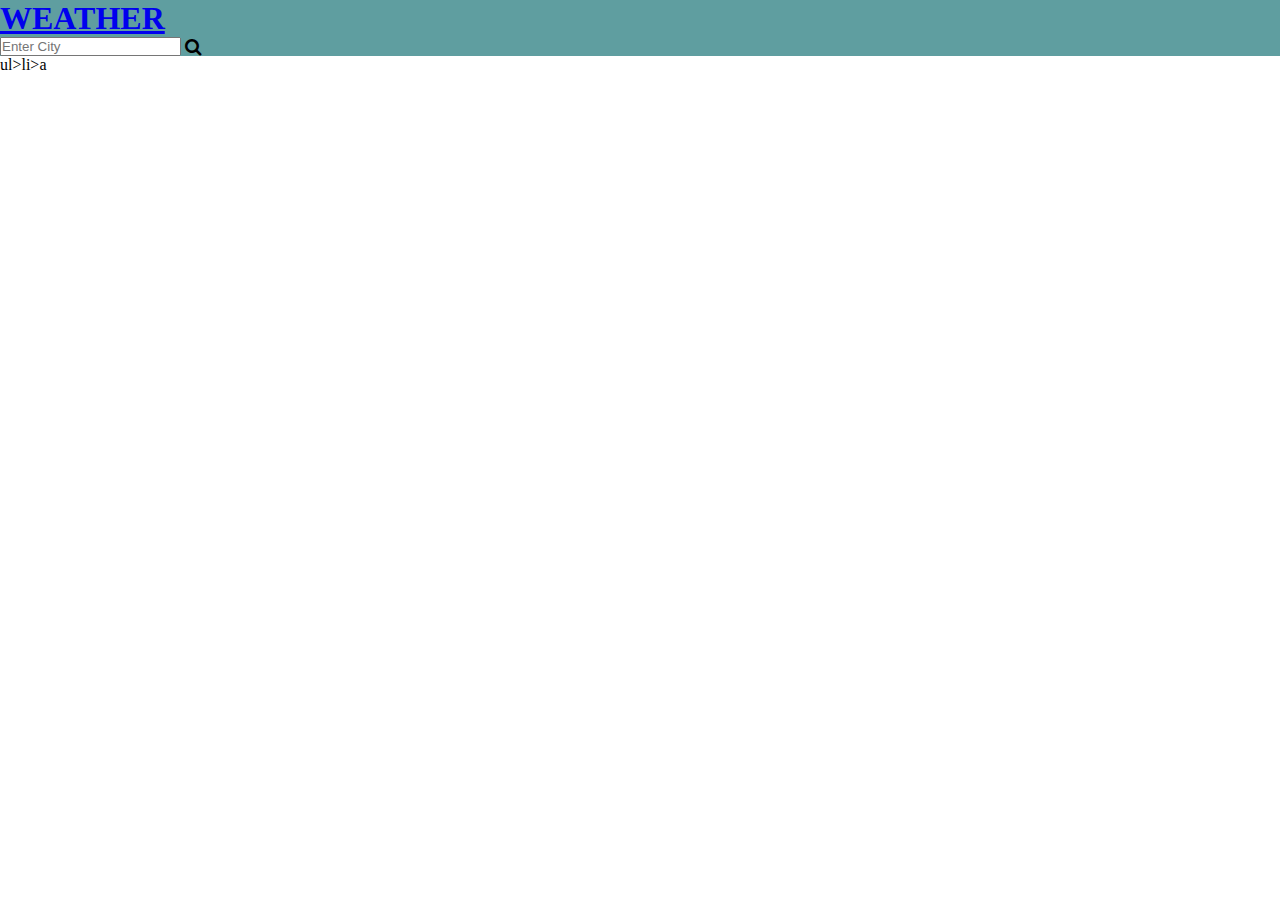
<file: naujastest/index.html>
<!DOCTYPE html>
<html lang="en">
<head>
    <meta charset="UTF-8">
    <meta name="viewport" content="width=device-width, initial-scale=1.0">
    <title>OraiJavasScript</title>
    <link rel="stylesheet" href="https://stackpath.bootstrapcdn.com/bootstrap/4.5.0/css/bootstrap.min.css" integrity="sha384-9aIt2nRpC12Uk9gS9baDl411NQApFmC26EwAOH8WgZl5MYYxFfc+NcPb1dKGj7Sk" crossorigin="anonymous">
    <link href="https://maxcdn.bootstrapcdn.com/font-awesome/4.7.0/css/font-awesome.min.css" rel="stylesheet"/>
    <link rel="stylesheet" href="style.css">
</head>
<body>
    <div class="container-fluid">
        <div class="header">
            <div class="row">
                <div class="col-3">
                    <a href="#"><h1>WEATHER</h1></a>
                </div>
                <div class="col-9">
                    <div class="search-bar">
                        <input type="text" placeholder="Enter City" name="search" id="entercity">
                        <button type="button" class="btn btn-light" aria-label="Left Align">
                                <i class="fa fa-search fa-lg"></i>
                        </button>
                    </div>
                </div>
            </div>
        </div>
        <div class="main">
            <div class="row">
                <div class="col">
                    ul>li>a
                </div>
            </div>
        </div> 
    </div>      
    <!-- JS nesamone  kur kelia reiksmes -->
    <div class="div" id="testas"></div>  
    <!-- JS nesamone  kur kelia reiksmes -->

        <script src="https://code.jquery.com/jquery-3.5.1.slim.min.js" integrity="sha384-DfXdz2htPH0lsSSs5nCTpuj/zy4C+OGpamoFVy38MVBnE+IbbVYUew+OrCXaRkfj" crossorigin="anonymous"></script>
        <script src="https://cdn.jsdelivr.net/npm/popper.js@1.16.0/dist/umd/popper.min.js" integrity="sha384-Q6E9RHvbIyZFJoft+2mJbHaEWldlvI9IOYy5n3zV9zzTtmI3UksdQRVvoxMfooAo" crossorigin="anonymous"></script>
        <script src="https://stackpath.bootstrapcdn.com/bootstrap/4.5.0/js/bootstrap.min.js" integrity="sha384-OgVRvuATP1z7JjHLkuOU7Xw704+h835Lr+6QL9UvYjZE3Ipu6Tp75j7Bh/kR0JKI" crossorigin="anonymous"></script>
        <script src="oraijs.js"></script>
</body>
</html>
</file>
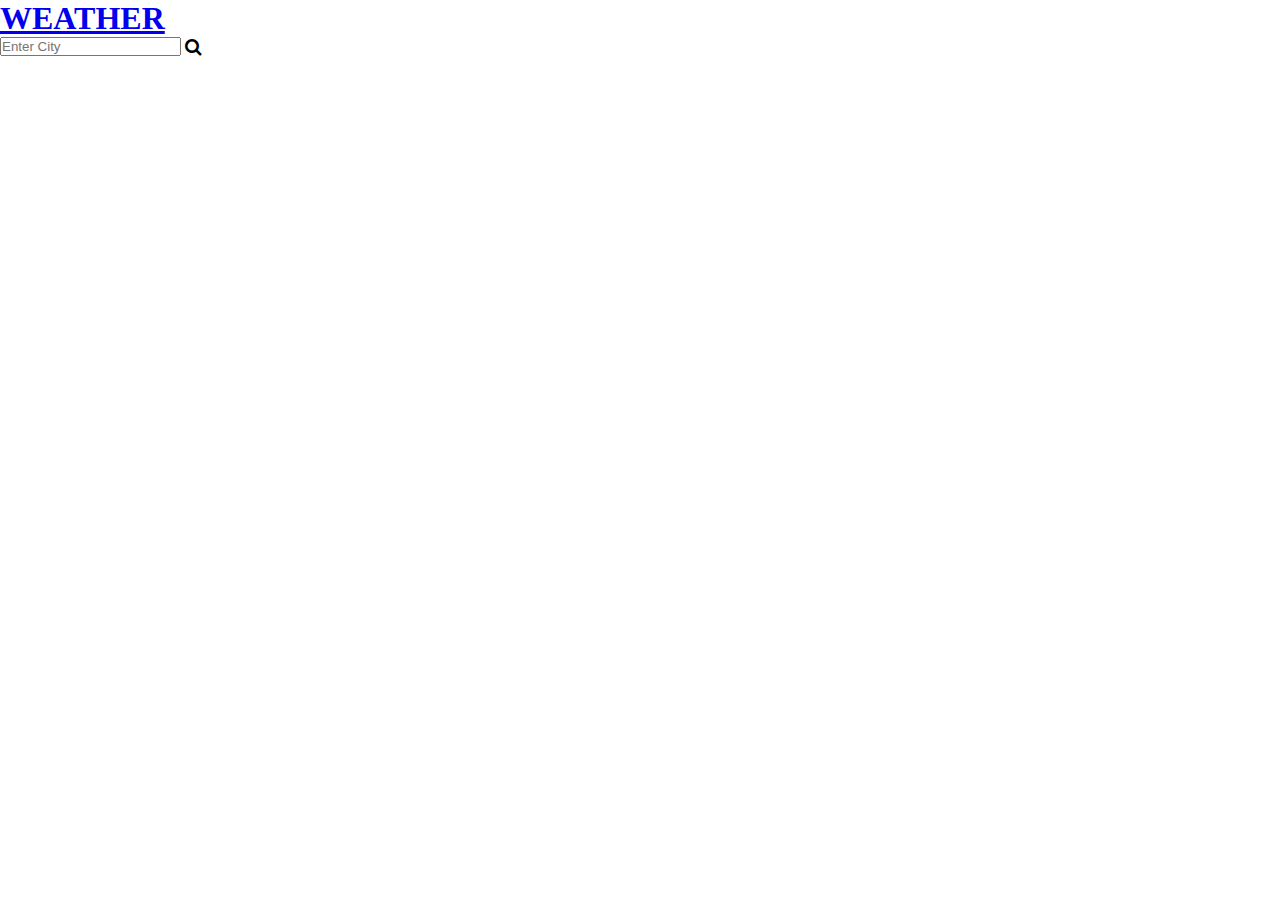
<file: naujastest/perkelimas-master/naujastest/index.html>
<!DOCTYPE html>
<html lang="en">
<head>
    <meta charset="UTF-8">
    <meta name="viewport" content="width=device-width, initial-scale=1.0">
    <title>OraiJavasScript</title>
    <link href="https://maxcdn.bootstrapcdn.com/font-awesome/4.7.0/css/font-awesome.min.css" rel="stylesheet"/>
    <link href="https://maxcdn.bootstrapcdn.com/font-awesome/4.7.0/css/font-awesome.min.css" rel="stylesheet"/>
    <link rel="stylesheet" href="style.css">
</head>
<body>
    <div class="header">
        <div class="row">
            <div class="col-3">
                <a href="#"><h1>WEATHER</h1></a>
            </div>
            <div class="col-9">
                <div class="search-bar">
                    <input type="text" placeholder="Enter City" name="search" id="entercity">
                    <button type="button" class="btn btn-light" aria-label="Left Align">
                            <i class="fa fa-search fa-lg"></i>
                    </button>
                </div>
            </div>
        </div>
    </div>
    <div class="main" id="vieta"></div>
        <script src="https://code.jquery.com/jquery-3.5.1.slim.min.js" integrity="sha384-DfXdz2htPH0lsSSs5nCTpuj/zy4C+OGpamoFVy38MVBnE+IbbVYUew+OrCXaRkfj" crossorigin="anonymous"></script>
        <script src="https://cdn.jsdelivr.net/npm/popper.js@1.16.0/dist/umd/popper.min.js" integrity="sha384-Q6E9RHvbIyZFJoft+2mJbHaEWldlvI9IOYy5n3zV9zzTtmI3UksdQRVvoxMfooAo" crossorigin="anonymous"></script>
        <script src="https://stackpath.bootstrapcdn.com/bootstrap/4.5.0/js/bootstrap.min.js" integrity="sha384-OgVRvuATP1z7JjHLkuOU7Xw704+h835Lr+6QL9UvYjZE3Ipu6Tp75j7Bh/kR0JKI" crossorigin="anonymous"></script>
        <script src="oraijs.js"></script>
</body>
</html>
</file>
<file: naujastest/style.css>
*{
    padding: 0;
    margin: 0;
}
button{
    background: transparent;
    border: none;
    outline: none;
}
input{
    outline: none;
}
.header{
    background-color: cadetblue;
}
</file>
<file: naujastest/perkelimas-master/naujastest/style.css>
*{
    padding: 0;
    margin: 0;
}
button{
    background: transparent;
    border: none;
    outline: none;
}
input{
    outline: none;
}
</file>
